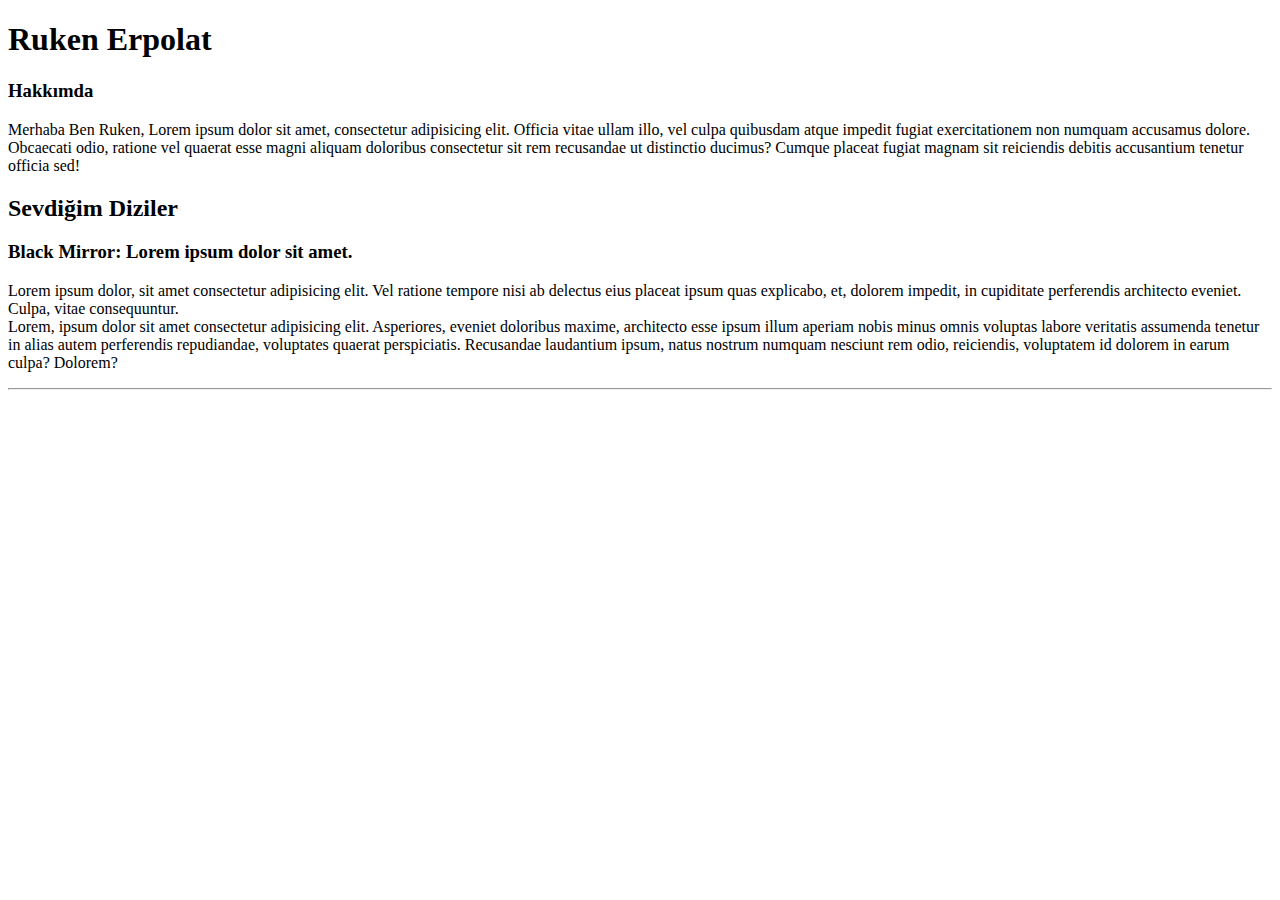
<file: HTML/index.html>
<!DOCTYPE html>
<html lang="en">
<head>
    <meta charset="UTF-8">
    <meta http-equiv="X-UA-Compatible" content="IE=edge">
    <meta name="viewport" content="width=device-width, initial-scale=1.0">
    <title>Patika.dev First Homework</title>
</head>
<body>
    <!-- First Commit to GitHub : This Homework has been prepared for Patika.dev.-->
    <h1>Ruken Erpolat</h1>
    <h3>Hakkımda</h3>
    <p>Merhaba Ben Ruken, Lorem ipsum dolor sit amet, consectetur adipisicing elit. Officia vitae ullam illo, vel culpa quibusdam atque impedit fugiat exercitationem non numquam accusamus dolore. Obcaecati odio, ratione vel quaerat esse magni aliquam doloribus consectetur sit rem recusandae ut distinctio ducimus? Cumque placeat fugiat magnam sit reiciendis debitis accusantium tenetur officia sed!</p>
    <h2>Sevdiğim Diziler</h2>
    <h3>Black Mirror: Lorem ipsum dolor sit amet.</h3>
    <p>Lorem ipsum dolor, sit amet consectetur adipisicing elit. Vel ratione tempore nisi ab delectus eius placeat ipsum quas explicabo, et, dolorem impedit, in cupiditate perferendis architecto eveniet. Culpa, vitae consequuntur.
        <br>
        Lorem, ipsum dolor sit amet consectetur adipisicing elit. Asperiores, eveniet doloribus maxime, architecto esse ipsum illum aperiam nobis minus omnis voluptas labore veritatis assumenda tenetur in alias autem perferendis repudiandae, voluptates quaerat perspiciatis. Recusandae laudantium ipsum, natus nostrum numquam nesciunt rem odio, reiciendis, voluptatem id dolorem in earum culpa? Dolorem?
        <hr> 
    </p>
</body>
</html>
</file>
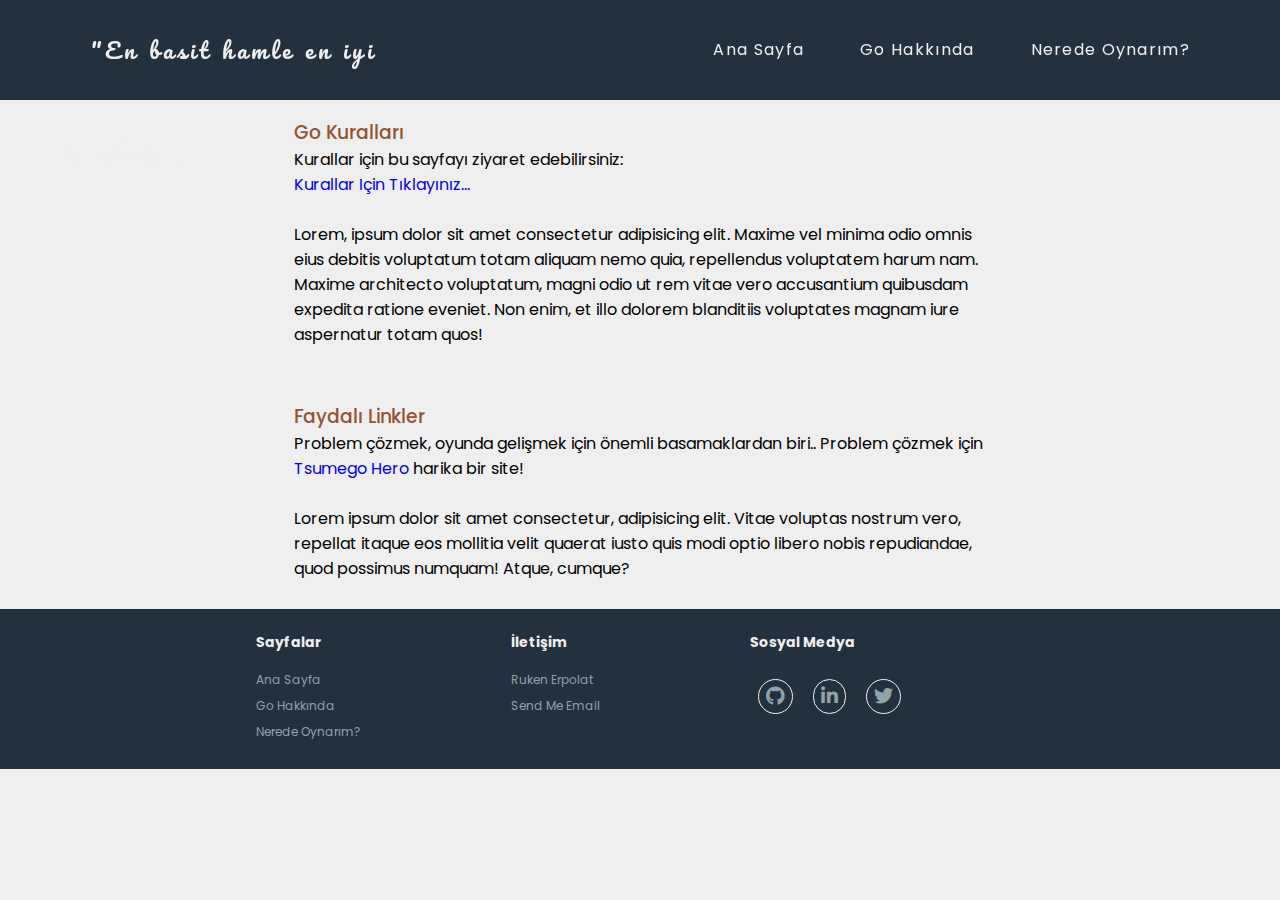
<file: CSS/firstHomework/about-baduk.html>
<!DOCTYPE html>
<html lang="tr">
<head>
    <meta charset="UTF-8">
    <meta http-equiv="X-UA-Compatible" content="IE=edge">
    <meta name="viewport" content="width=device-width, initial-scale=1.0">

    <link rel="stylesheet" href="https://cdnjs.cloudflare.com/ajax/libs/font-awesome/6.2.0/css/all.min.css">

    <title>GO | Go Hakkında</title>
    <link rel="stylesheet" href="style.css">
</head>

<body> 
    <div class="box-area">

        <!-- Header Start -->
        <header>

            <!-- Navbar Start -->
            <div class="wrapper">
                <div class="logo">
                    <a href="index.html"> "En basit hamle en iyi hamledir."</a>
                </div>

                <nav>
                    <a href="index.html">Ana Sayfa</a>
                    <a href="about-baduk.html">Go Hakkında</a>
                    <a href="community.html">Nerede Oynarım?</a>
                </nav>
            </div>
            <!-- Navbar End -->

        </header>
        <!-- Header End -->           
       
    </div>

    <div class="content-area">

        <!-- Article Start -->
        <article class="wrapper">
            <h1>go hakkında</h1>
            <p> 
                <h3> go kuralları</h3>
                Kurallar için bu sayfayı ziyaret edebilirsiniz: <br>
                <a href="https://www.gookulu.com/kurallar/">Kurallar için tıklayınız...</a> <br>
                <br>Lorem, ipsum dolor sit amet consectetur adipisicing elit. Maxime vel minima odio 
                omnis eius debitis voluptatum totam aliquam nemo quia, repellendus voluptatem harum nam. 
                Maxime architecto voluptatum, magni odio ut rem vitae vero accusantium quibusdam expedita 
                ratione eveniet. Non enim, et illo dolorem blanditiis voluptates magnam iure aspernatur totam quos!
            </p>
            
            <p>
                <h3>Faydalı Linkler</h3>
                Problem çözmek, oyunda gelişmek için önemli basamaklardan biri.. 
                Problem çözmek için <a href="https://tsumego-hero.com/" target="_blank">tsumego hero</a> harika bir site! <br> <br>
                Lorem ipsum dolor sit amet consectetur, adipisicing elit. Vitae voluptas nostrum vero, 
                repellat itaque eos mollitia velit quaerat iusto quis modi optio libero nobis repudiandae, 
                quod possimus numquam! Atque, cumque?
            </p>
        </article>
        <!-- Article End -->   
    </div>


    <!-- Footer Start -->
    
    <footer class="footer"> 
        <div class="footer_container">
            <div class="box">
                <b>Sayfalar</b>
                <ul>
                    <li><a href="index.html">Ana Sayfa</a></li>
                    <li><a href="about-baduk.html">Go Hakkında</a></li>
                    <li><a href="community.html">Nerede Oynarım?</a></li>
                </ul>
            </div>

            <div class="box" style="margin-left:150px;">
                <b>İletişim</b>
                <ul>
					<li><a href="https://github.com/rukenerpolat" target="_blank">Ruken Erpolat</a></li>
                    <li><a href="mailto:rukenerpolat@gmail.com">send me email</a></li>                    
				</ul>
            </div>

            <div class="box" style="margin-left:150px;">
                <b>Sosyal medya</b>
                <ul class="social-media">
                    <a href="https://github.com/rukenerpolat" target="_blank"><i class="fa-brands fa-github"></i></a>
                    <a href="https://www.linkedin.com/in/rukenerpolat/" target="_blank"><i class="fa-brands fa-linkedin-in"></i></a>
                    <a href="https://twitter.com/rukenerpolat/" target="_blank"><i class="fa-brands fa-twitter"></i></a>
                </ul>
                
            </div>
        </div>
    </footer>
    <!-- Footer End -->

</body>
</html>
</file>
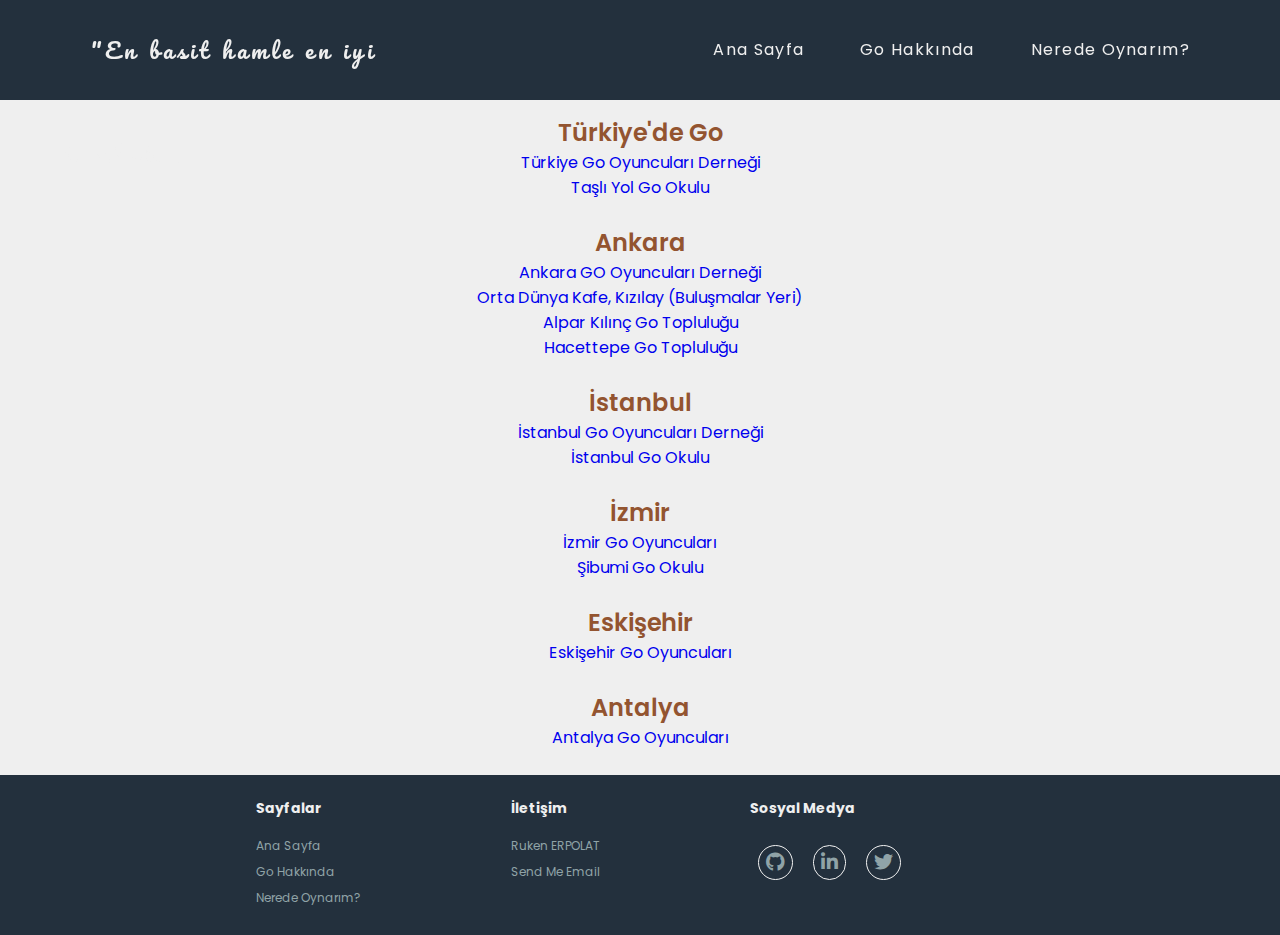
<file: CSS/firstHomework/community.html>
<!DOCTYPE html>
<html lang="tr">
<head>
    <meta charset="UTF-8">
    <meta http-equiv="X-UA-Compatible" content="IE=edge">
    <meta name="viewport" content="width=device-width, initial-scale=1.0">

    <link rel="stylesheet" href="https://cdnjs.cloudflare.com/ajax/libs/font-awesome/6.2.0/css/all.min.css">

    <title>GO | Nerede Oynarım?</title>
    <link rel="stylesheet" href="style.css">
</head>

<body> 
    <div class="box-area">
        <!-- Header Start -->
        <header>
            <!-- Navbar Start -->
            <div class="wrapper">
                <div class="logo">
                    <a href="index.html"> "En basit hamle en iyi hamledir."</a>
                </div>

                <nav>
                    <a href="index.html">Ana Sayfa</a>
                    <a href="about-baduk.html">Go Hakkında</a>
                    <a href="community.html">Nerede Oynarım?</a>
                </nav>
            </div>
            <!-- Navbar End -->
        </header>
        <!-- Header End -->           
        
    </div>

    <div class="content-area" style="text-align: center;">
        <!-- Article Start -->
        <article class="wrapper">
            <h1>Topluluk</h1>
            <br><h2>Türkiye'de Go</h2> 
                <a href="https://www.tgod.org.tr/" target="_blank">Türkiye Go Oyuncuları Derneği</a> <br>
                <a href="https://gookulu.tasliyol.com/" target="_blank">Taşlı Yol Go Okulu</a> <br>
                <br><h2>Ankara</h2> 
                <a href="https://agod.org.tr/" target="_blank">Ankara GO Oyuncuları Derneği</a> <br>
                <a href="https://www.instagram.com/kafeortadunya/" target="_blank">Orta Dünya Kafe, Kızılay (buluşmalar yeri)</a><br>
                <a href="https://www.instagram.com/odtugo/" target="_blank">Alpar Kılınç Go Topluluğu</a><br>
                <a href="https://www.instagram.com/hacettepego/" target="_blank">Hacettepe Go Topluluğu</a><br>
                <br><h2>İstanbul</h2>
                <a href="http://www.istanbulgo.org/" target="_blank">İstanbul Go Oyuncuları Derneği</a><br>
                <a href="https://www.gookulu.com/" target="_blank">İstanbul Go Okulu</a><br>
                <br><h2>İzmir</h2>
                <a href="https://www.instagram.com/izmirgooyunculari/" target="_blank">İzmir Go Oyuncuları</a><br>
                <a href="https://sibumigookulu.com/" target="_blank">Şibumi Go Okulu</a><br>
                <br><h2>Eskişehir</h2>
                <a href="https://www.instagram.com/eskisehirgooyunculari/" target="_blank">Eskişehir Go Oyuncuları</a> <br>
                <br><h2>Antalya</h2>
                <a href="https://www.instagram.com/antalyago/" target="_blank">Antalya Go Oyuncuları</a> <br> <br>
        </article>
        <!-- Article End -->   
    </div>


    <!-- Footer Start -->
    
    <footer class="footer"> 
        <div class="footer_container">
            <div class="box">
                <b>Sayfalar</b>
                <ul>
                    <li><a href="index.html">Ana Sayfa</a></li>
                    <li><a href="about-baduk.html">Go Hakkında</a></li>
                    <li><a href="community.html">Nerede Oynarım?</a></li>
                </ul>
            </div>

            <div class="box" style="margin-left:150px;">
                <b>İletişim</b>
                <ul>
					<li><a href="https://github.com/rukenerpolat" target="_blank">Ruken ERPOLAT</a></li>
                    <li><a href="mailto:rukenerpolat@gmail.com">send me email</a></li>                    
				</ul>
            </div>

            <div class="box" style="margin-left:150px;">
                <b>Sosyal medya</b>
                <ul class="social-media">
                    <a href="https://github.com/rukenerpolat" target="_blank"><i class="fa-brands fa-github"></i></a>
                    <a href="https://www.linkedin.com/in/rukenerpolat/" target="_blank"><i class="fa-brands fa-linkedin-in"></i></a>
                    <a href="https://twitter.com/rukenerpolat/" target="_blank"><i class="fa-brands fa-twitter"></i></a>
                </ul>                
            </div>
        </div>
    </footer>
    <!-- Footer End -->
</body>
</html>
</file>
<file: CSS/firstHomework/style.css>
/* ----------Fonts------------------- */

@import url('https://fonts.googleapis.com/css2?family=Poppins:wght@100;200;300;400;500;600&display=swap');
@import url('https://fonts.googleapis.com/css2?family=Pacifico&display=swap');


/* ----------Variables-------------- */

:root {
    --main-color: #935430;
    --first-color: #efefef;
    --second-color: #23303d;
    --third-color: #90a3a7;
    --fourth-color: #395159;
    --fifth-color: #cba688;
}

/* -----------Global Setting-------------- */

* {
    font-family: 'Poppins', sans-serif;
    box-sizing: border-box;
    padding: 0;
    margin: 0;
    text-transform: capitalize;
}

/* -----------Body----------------- */

body {
    background-color: var(--first-color);
}

h1,
h2 {
    font-weight: 600;
    color: var(--main-color)
}

h3,
h4,
h5,
h6 {
    font-weight: 500;
    color: var(--main-color)
}

a {
    text-decoration: none;
}

.content-area {
    width: 60%;
    margin: 0 auto;
}

.wrapper {
    width: 90%;
    margin: 0 auto;
    text-transform: none;
}

.youtube-video {
    text-align: center;
    padding: 1.5rem;
}

header {
    width: 100%;
    height: 100px;
    background: var(--second-color);
    position: fixed;
}

.logo {
    width: 40%;
    float: left;
    text-align: left;
    line-height: 100px;
}

.logo a {
    font-family: 'Pacifico', cursive;
    color: var(--first-color);
    margin: 10px;
    padding: 15px 16px;
    font-size: 22px;
    text-align: center;
    letter-spacing: 4px;
    text-transform: none;
}

nav {
    float: right;
    line-height: 100px;
}

nav a {
    margin: 10px;
    padding: 40px 16px;
    font-size: 1rem;
    letter-spacing: 1.3px;
    color: var(--first-color);
}

nav a:hover {
    color: #fff;
    background-color: #23303d;
    filter: brightness(85%);
}

.banner-area {
    background-image: url(pictures/banner3_hd.jpg);
    background-size: cover;
    background-position: center center;
    height: 100vh;
    width: 100%;
}

.content-area h1 {
    text-align: center;
    font-size: 40px;
    margin: 0;
    padding-top: 30px;
    letter-spacing: 3px;
}

.content-area p {
    text-align: center;
    padding: 2% 0;
    line-height: 25px;
    text-align: justify;
    text-transform: none;
}

ul {
    list-style: none;
    overflow: hidden;
}

/* -------------------footer---------------------------- */
.footer {
    background: var(--second-color);
    width: 100%;
    height: 160px;
    float: left;
    color: var(--first-color);
}

.footer_container {
    width: 768px;
    height: 100px;
    margin: 20px auto;
}

.footer ul {
    list-style-type: none;
    margin: 17px 0;
    padding: 0px;
}

.footer ul li {
    float: left;
    font-size: 12px;
    margin-bottom: 8px;
    clear: left;
    color: var(--third-color);
}

.footer a:hover {
    color: #efefef;
}


.social-media a {
    margin: 8px;
    color: #f2f2f2;
    font-size: 1.2rem;
    border: solid 0.1rem #f2f2f2;
    padding: 7px;
    display: inline-flex;
    justify-content: center;
    align-items: center;
    border-radius: 50px;
}

.social-media a:hover {
    color: var(--first-color)
}

.social-media a:hover>i {
    transform: scale(1.3) rotate(360deg);
}

.social-media a i {
    transition: 1.4s all;
}



.box {
    width: auto;
    height: 125px;
    float: left;
}

.box a {
    color: var(--third-color);
}

.box b {
    font-size: 14px;
    color: var(--first-color);
}
</file>
